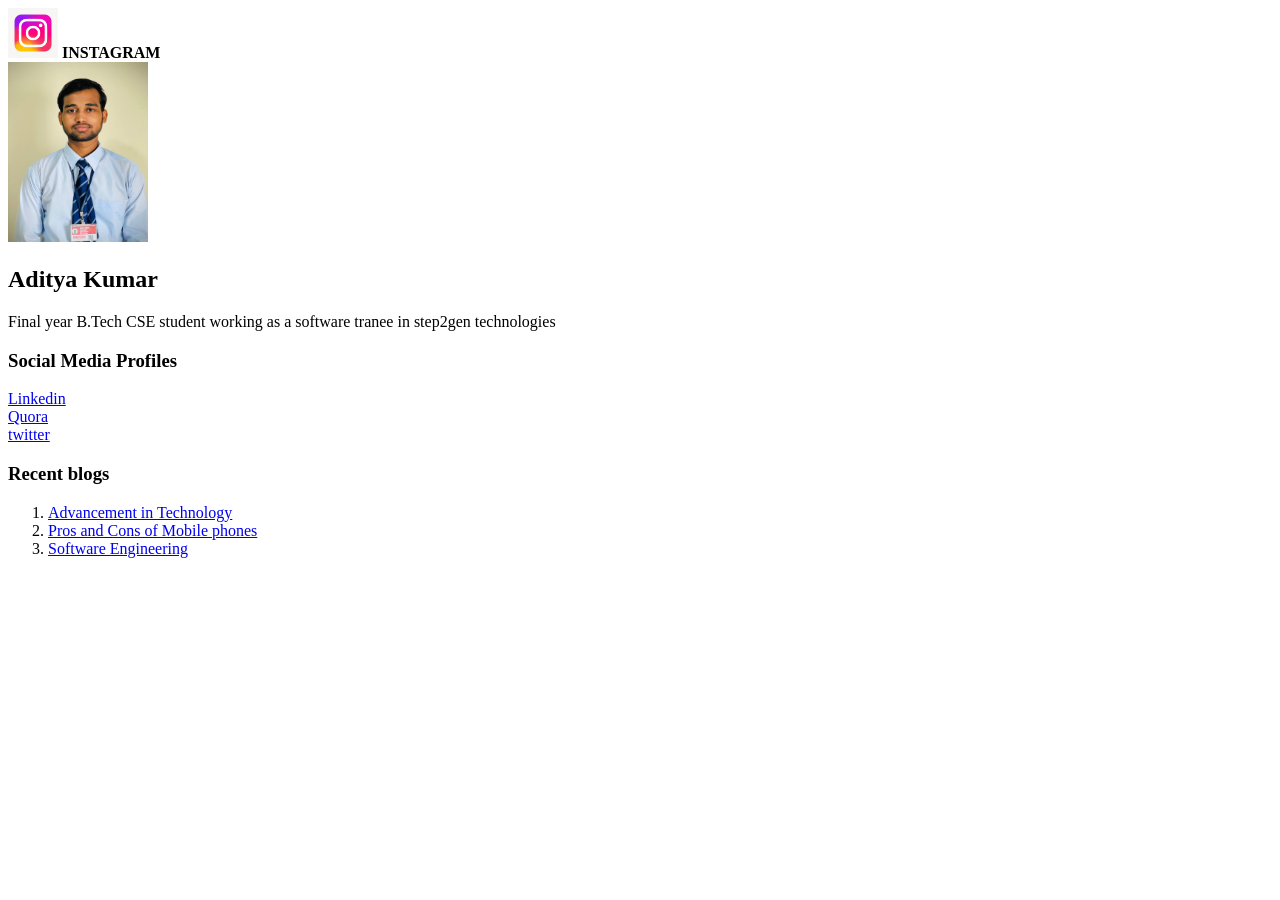
<file: Exercise 1/index.html>
<!DOCTYPE html>
<html lang="en">
<head>
    <meta charset="UTF-8">
    <meta name="viewport" content="width=device-width, initial-scale=1.0">
    <title>Exercise 1</title>
</head>
<body>
    
    <nav>
        <img src="Images/instagram-icon_768467-672.avif" alt="Intastagram logo" style="width: 50px; height: 50px;">
        <span><strong>INSTAGRAM</strong></span>
    </nav>

    <SECtion>
        <img src="Images/Aditya Kumar (220280476)~2.jpg" alt="Author Image" style="width: 140px; height: 180px;">
        <h2>Aditya Kumar</h2>
        <p>Final year B.Tech CSE student working as a software tranee in step2gen technologies</p>
    </SECtion>

    <section>
        <h3>Social Media Profiles</h3>
        <a href="https://codolio.com/profile/imadityakumar24">Linkedin</a> <br>
        <a href="https://www.quora.com/">Quora</a> <br>
        <a href="https://x.com/">twitter</a>
    </section>

    <section>
        <h3>Recent blogs</h3>
        <ol>
            <li><a href="https://www.weforum.org/stories/2025/01/technological-advancements-and-human-development/">Advancement in Technology</a></li>
            <li><a href="https://www.brownhealth.org/be-well/social-media-good-bad-and-ugly">Pros and Cons of Mobile phones</a></li>
            <li><a href="https://www.geeksforgeeks.org/software-engineering/software-engineering/">Software Engineering</a></li>
        </ol>
    </section>

</body>
</html>
</file>
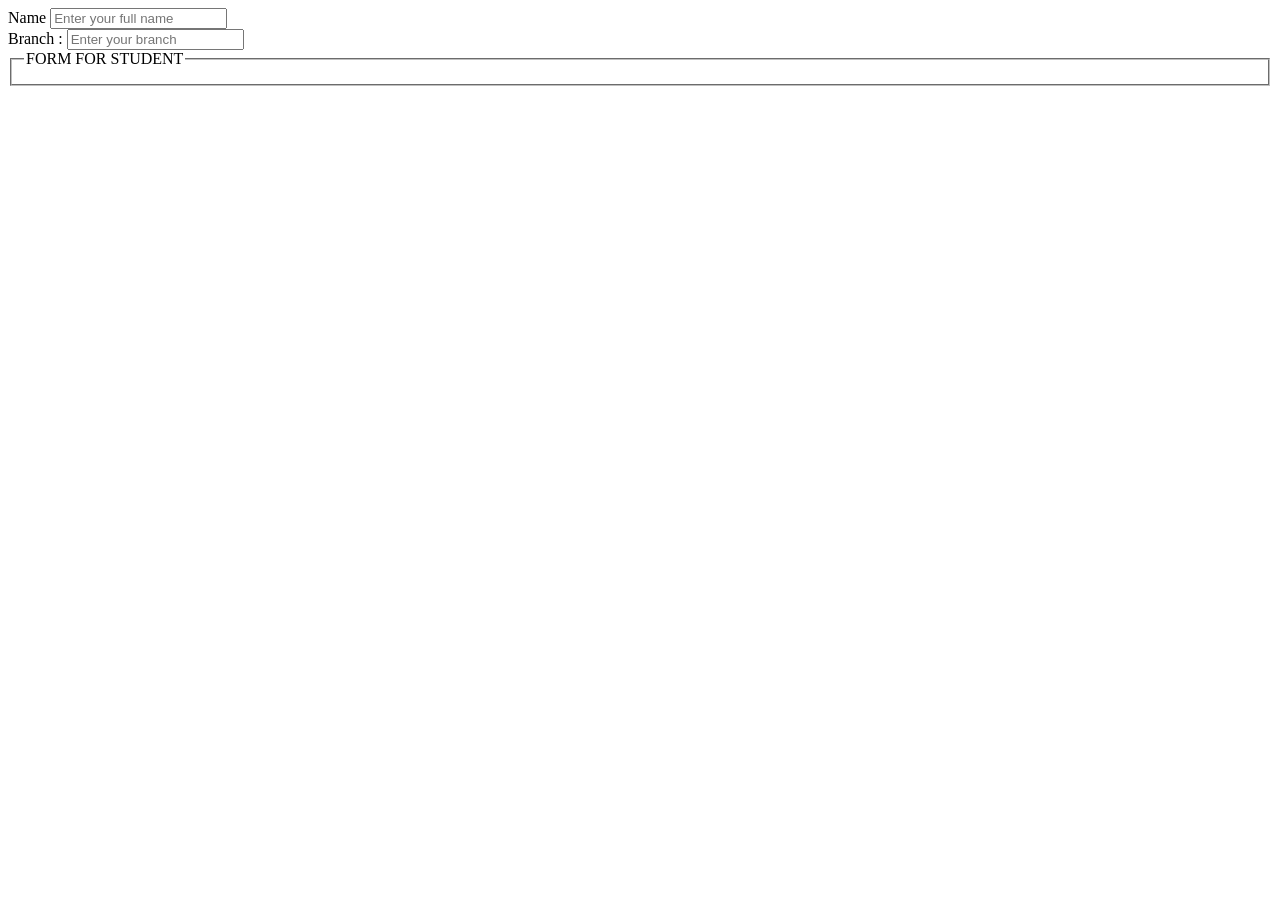
<file: forms/index.html>
<!DOCTYPE html>
<html lang="en">
<head>
    <meta charset="UTF-8">
    <meta name="viewport" content="width=device-width, initial-scale=1.0">
    <title>forms</title>
</head>
<body>

    <form action="/submit">
        <label for="Name">Name</label>
        <input type="text" id="Name" name="Name" placeholder="Enter your full name"> <br>
        
        Branch : <input type="text" id="branch" name="branch" placeholder="Enter your branch"> <br>

        

    </form>

    <fieldset>
        <legend>FORM FOR STUDENT</legend>

    </fieldset>
    
</body>
</html>
</file>
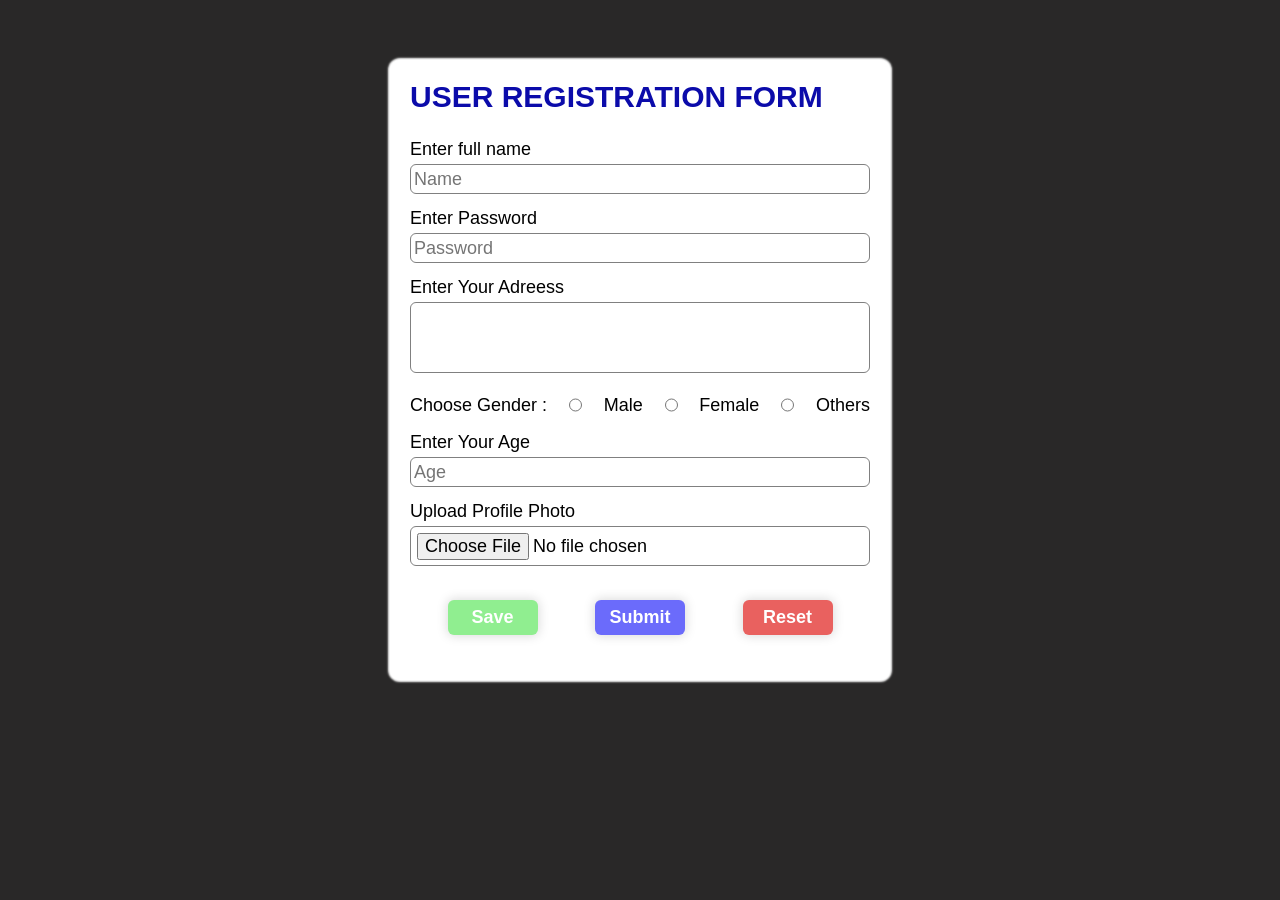
<file: Practice Project 2 Registration Form/index.html>
<!DOCTYPE html>
<html lang="en">

<head>
    <meta charset="UTF-8">
    <meta name="viewport" content="width=device-width, initial-scale=1.0">
    <title>Registration Form</title>
    <link rel="stylesheet" href="style.css">
    <link rel="icon" href="https://cdn-icons-png.flaticon.com/128/11247/11247782.png">
    <style>

    </style>
</head>

<body>

    <div id="container">

        <div id="heading">
            <h2>User Registration Form</h2>
        </div>

        <form action="submit">
            <label for="full-name" >Enter full name</label>
            <input type="text" id="full-name" placeholder="Name" required>

            <label for="Password">Enter Password</label>
            <input type="text" id="Password" placeholder="Password" required>

            <label for="address">Enter Your Adreess</label>
            <textarea name="address" id="address" rows="3" cols="50" required></textarea>

            <div id="choose-gender">

                <label for="Gender">Choose Gender :</label>

                <input id="Male" type="radio" name="Gender" value="Male" required>
                <label for="Male">Male</label>

                <input id="Female" type="radio" name="Gender" value="Female" required>
                <label for="Female">Female</label>

                <input id="Others" type="radio" name="Gender" value="Others" required>
                <label for="Others">Others</label>

            </div>

            <label for="age">Enter Your Age</label>
            <input type="number" name="age" id="age" min="1" max="100" placeholder="Age" required>

            <label for="profile-photo" required>Upload Profile Photo</label>
            <input id="Photo-upload" type="file" required>

            <div class="buttons">
                <button id="save">Save</button>
                <button id="submit">Submit</button>
                <button id="reset">Reset</button>
            </div>

        </form>
    </div>

</body>

</html>
</file>
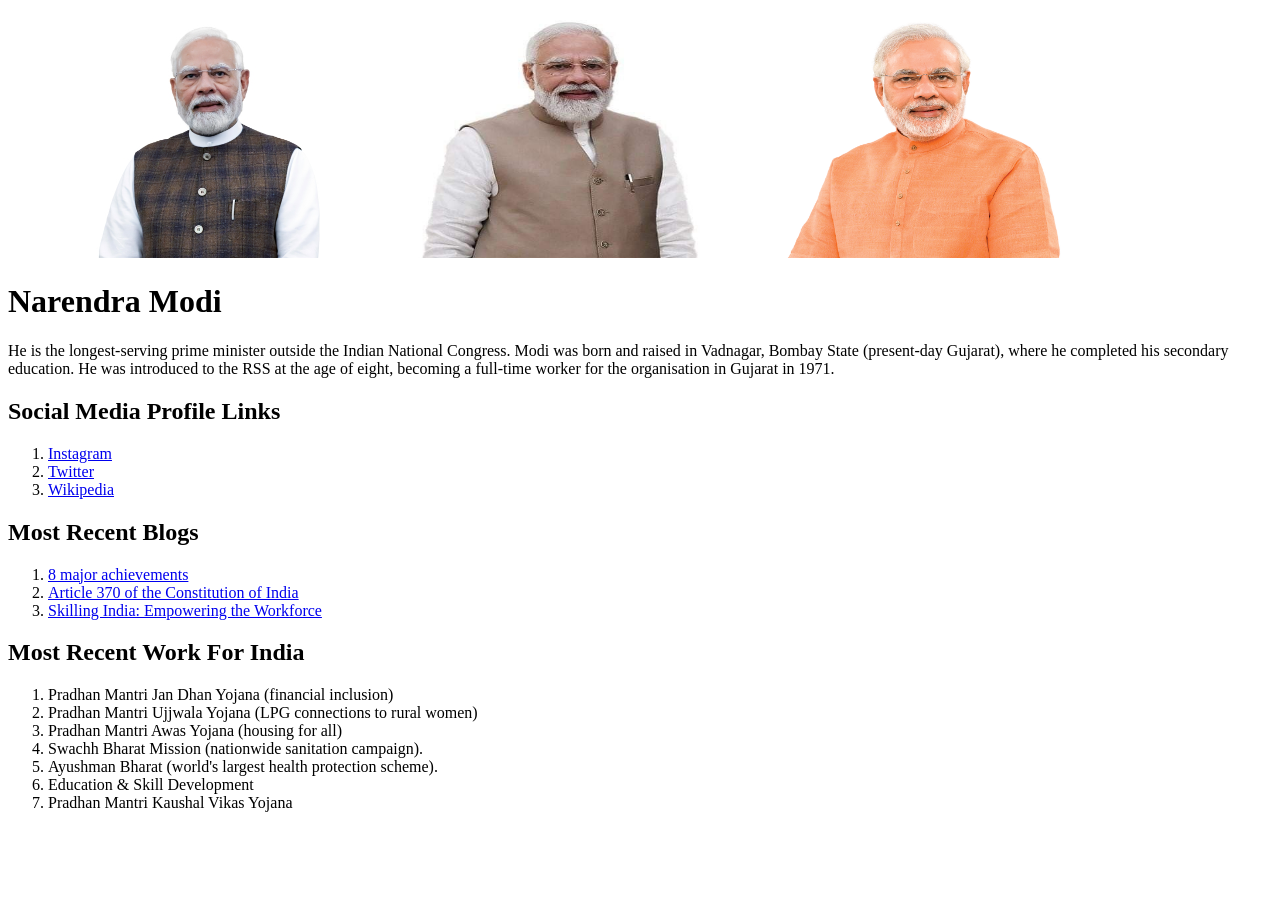
<file: Pratice Project 1/index.html>
<!DOCTYPE html>
<html lang="en">
<head>
    <meta charset="UTF-8">
    <meta name="viewport" content="width=device-width, initial-scale=1.0">
    <title>Practice Project 1</title>
</head>
<body>
    
    <img src="Images/01.jpg" alt="Narendra Modi Photo" style="width: 400px; height: 250px;">
    <!-- <img src="Images/03_Merged-1024x860.jpg" alt="Narendra Modi Photo" style="width: 400px; height: 250px;"> -->
    <img src="Images/25c456945f5607b539004bb3d6ad3f82.jpg" alt="Narendra Modi Photo" style="width: 300px; height: 250px;">
    <img src="Images/unnamed.png" alt="Narendra Modi Photo" style="width: 300px; height: 250px; margin-left: 60px;">

    <h1>Narendra Modi</h1>
    <p>He is the longest-serving prime minister outside the Indian National Congress. Modi was born and raised in Vadnagar, Bombay State (present-day Gujarat), where he completed his secondary education. He was introduced to the RSS at the age of eight, becoming a full-time worker for the organisation in Gujarat in 1971.
    </p>

    <h2>Social Media Profile Links</h2>
    <ol>
        <li><a href="https://www.instagram.com/reel/DN7HyIrk9Mq/?hl=en" target="_blank">Instagram</a></li>
        <li><a href="https://x.com/narendramodi_in?lang=en" target="_blank">Twitter</a></li>
        <li><a href="https://en.wikipedia.org/wiki/Narendra_Modi" target="_blank">Wikipedia</a></li>
    </ol>

    <H2>Most Recent Blogs</H2>
    <ol>
        <li><a href="https://www.investindia.gov.in/team-india-blogs/8-years-modi-government-8-major-achievements" target="_blank">8 major achievements</a></li>
        <li> <a href="https://en.wikipedia.org/wiki/Article_370_of_the_Constitution_of_India" target="_blank">Article 370 of the Constitution of India</a></li>
        <li><a href="https://www.pib.gov.in/PressNoteDetails.aspx?NoteId=153273&ModuleId=3&reg=3&lang=1" target="_blank">Skilling India: Empowering the Workforce</a></li>
    </ol>

    <h2>Most Recent Work For India</h2>
    <ol>
        <li>Pradhan Mantri Jan Dhan Yojana (financial inclusion)</li>
        <li>Pradhan Mantri Ujjwala Yojana (LPG connections to rural women)</li>
        <li>Pradhan Mantri Awas Yojana (housing for all)</li>
        <li>Swachh Bharat Mission (nationwide sanitation campaign).</li>
        <li>Ayushman Bharat (world's largest health protection scheme).</li>
        <li>Education & Skill Development</li>
        <li>Pradhan Mantri Kaushal Vikas Yojana </li>
    </ol>

</body>
</html>
</file>
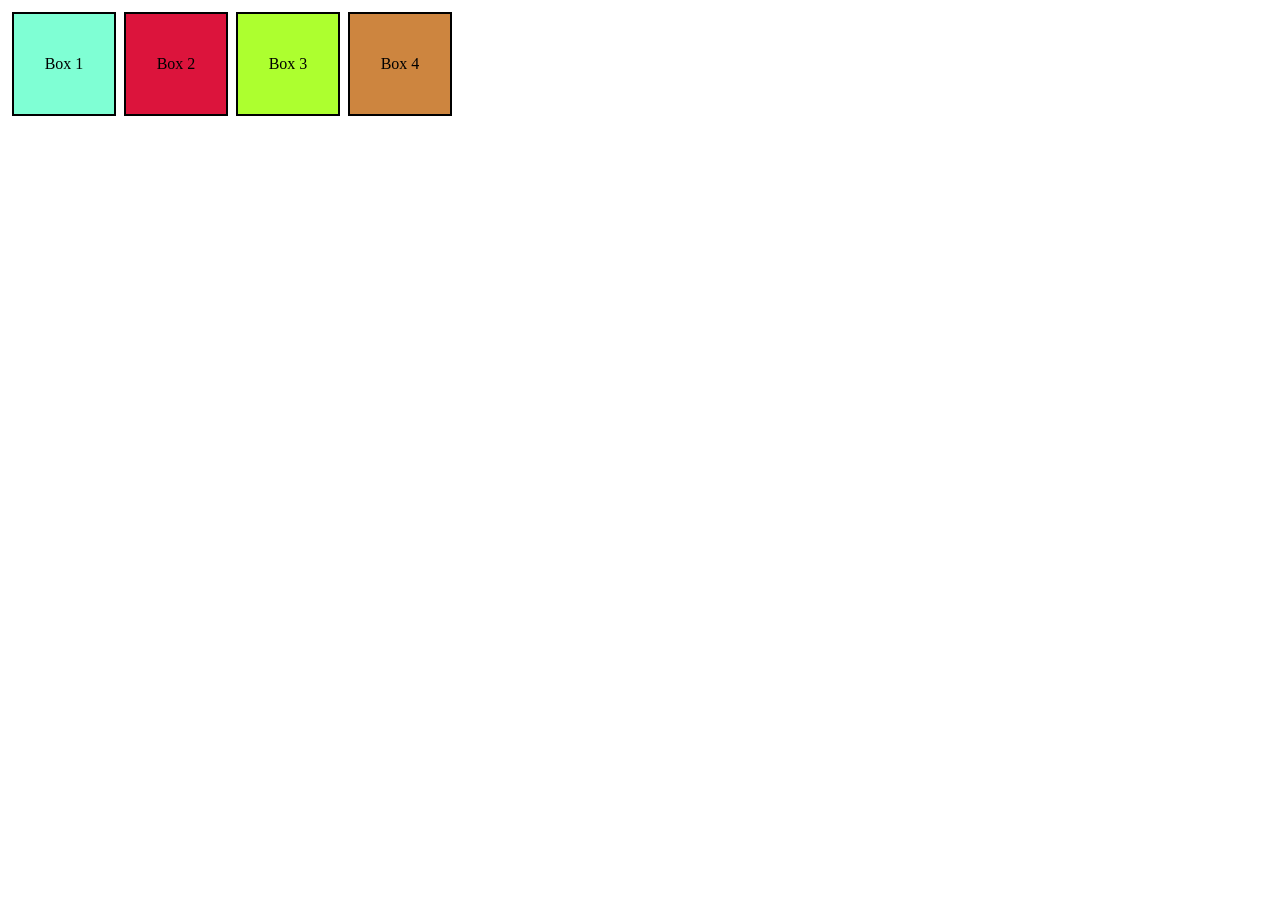
<file: Flex Box/Part 1/index.html>
<!DOCTYPE html>
<html lang="en">
<head>
    <meta charset="UTF-8">
    <meta name="viewport" content="width=device-width, initial-scale=1.0">
    <title>Flex BoxPart 1</title>
    <style>
        .container {
            display: flex;
            flex-direction: row;
            flex-wrap: wrap;
        }
        #box-1, #box-2, #box-3, #box-4 {
            display: flex;
            justify-content: center;
            align-items: center;
            margin: 4px;
        }
        #box-1 {
            background-color: aquamarine;
            height: 100px;
            width: 100px;
            border: 2px solid black;
        }
        #box-2 {
            background-color: crimson;
            height: 100px;
            width: 100px;
            border: 2px solid black;
            /* increase the size of the container */
            /* flex-grow: 2; */ 
        }
        #box-3 {
            background-color: greenyellow;
            height: 100px;
            width: 100px;
            border: 2px solid black;
            /* Means jab screen chota hoga to ye conatiner 2 guna jaldi shrink hoga */
            /* flex-shrink: 2; */
        }
        #box-4 {
            background-color: peru;
            height: 100px;
            width: 100px;
            border: 2px solid black;
        }
    </style>
</head>
<body>

    <div class="container">
        <div id="box-1">Box 1</div>
        <div id="box-2">Box 2</div>
        <div id="box-3">Box 3</div>
        <div id="box-4">Box 4</div>
    </div>
    
</body>
</html>
</file>
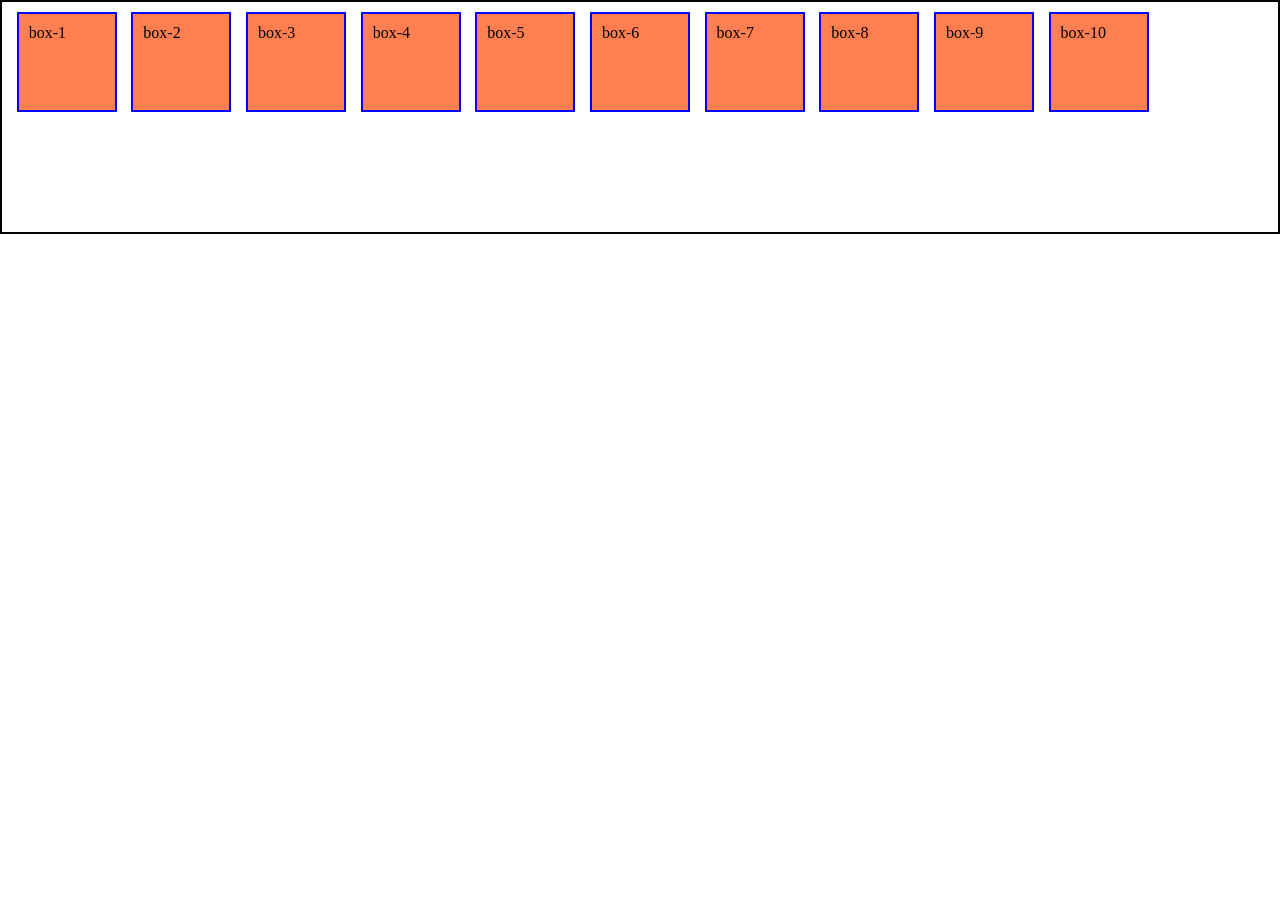
<file: Grid/Grid container properties/index.html>
<!--

grid container properties

-->


<!DOCTYPE html>
<html lang="en">
<head>
    <meta charset="UTF-8">
    <meta name="viewport" content="width=device-width, initial-scale=1.0">
    <title>Document</title>
    <style>
         * {
            margin: 0;
            padding: 0;
            box-sizing: border-box;
        }
        .container {
            border: 2px solid black;
            display: grid;
            row-gap: 10px;
            column-gap: 10px;
            /* isse hum bta sakte hai ki hme kitni colom cahiye */
            /* grid-template-columns: repeat(4, 1fr); */
            grid-template-columns: repeat(auto-fill, 100px);

            /* grid-template-rows
               isse hum ye bta sakte hai ki rows ki height kitni hogi , and box mai kitni row rakhni hai
            */
            grid-template-rows: 100px 100px;
            /* 
            grid-auto-rows: matlab jiske liye humne koi bhi height nhi di hai unhe ye wali by default height mil jayegi
            */
            /* grid-auto-rows: 50px; */
            padding: 10px;
            justify-content:space-evenly;


        }
        .box {
            border: 2px solid blue;
            padding: 10px;
            background-color: coral;
        }
        
        
    </style>
</head>
<body>

    <div class="container">
        <div class="box" id="box-1">box-1</div>
        <div class="box" id="box-2">box-2</div>
        <div class="box" id="box-3">box-3</div>
        <div class="box" id="box-4">box-4</div>
        <div class="box" id="box-5">box-5</div>
        <div class="box" id="box-6">box-6</div>
        <div class="box" id="box-7">box-7</div>
        <div class="box" id="box-8">box-8</div>
        <div class="box" id="box-9">box-9</div>
        <div class="box" id="box-10">box-10</div>
    </div>

</body>
</html>
</file>
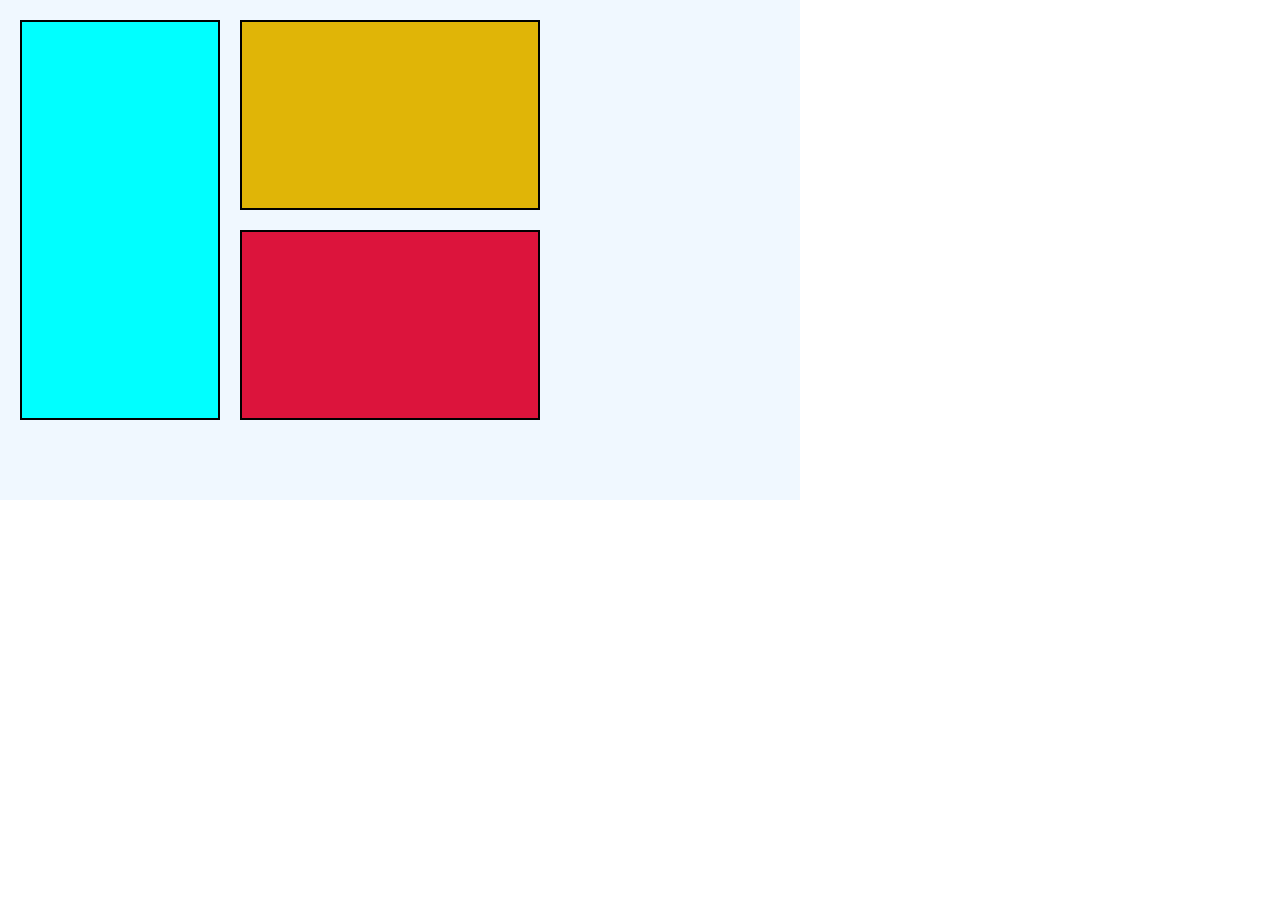
<file: Grid/Part 1/index.html>
<!DOCTYPE html>
<html lang="en">
<head>
    <meta charset="UTF-8">
    <meta name="viewport" content="width=device-width, initial-scale=1.0">
    <title>Document</title>
    <style>
        * {
            margin: 0;
            padding: 0;
            box-sizing: border-box;
        }
        section {
            background-color: aliceblue;
            display: flex;
            padding: 20px;
            height: 500px;
            width: 800px;
            gap: 20px;
        }
        .box-1 {
            height: 400px;
            width: 200px;
            background-color: aqua;
            border: 2px solid black;
        }
        .box-2 {
            height: 400px;
            width: 300px;
            display: flex;
            flex-direction: column;
            gap: 20px;
        }
        .inner-box-1, .inner-box-2 {
            height: 200px;
            width: 300px;
            border: 2px solid black;
        }
        .inner-box-1 {
            background-color: rgb(224, 181, 7);
        }
        .inner-box-2 {
            background-color: crimson;
        }

    </style>
</head>
<body>

    <section>
        <div class="box-1"></div>
        <div class="box-2">
            <div class="inner-box-1"></div>
            <div class="inner-box-2"></div>
        </div>
    </section>
    
</body>
</html>
</file>
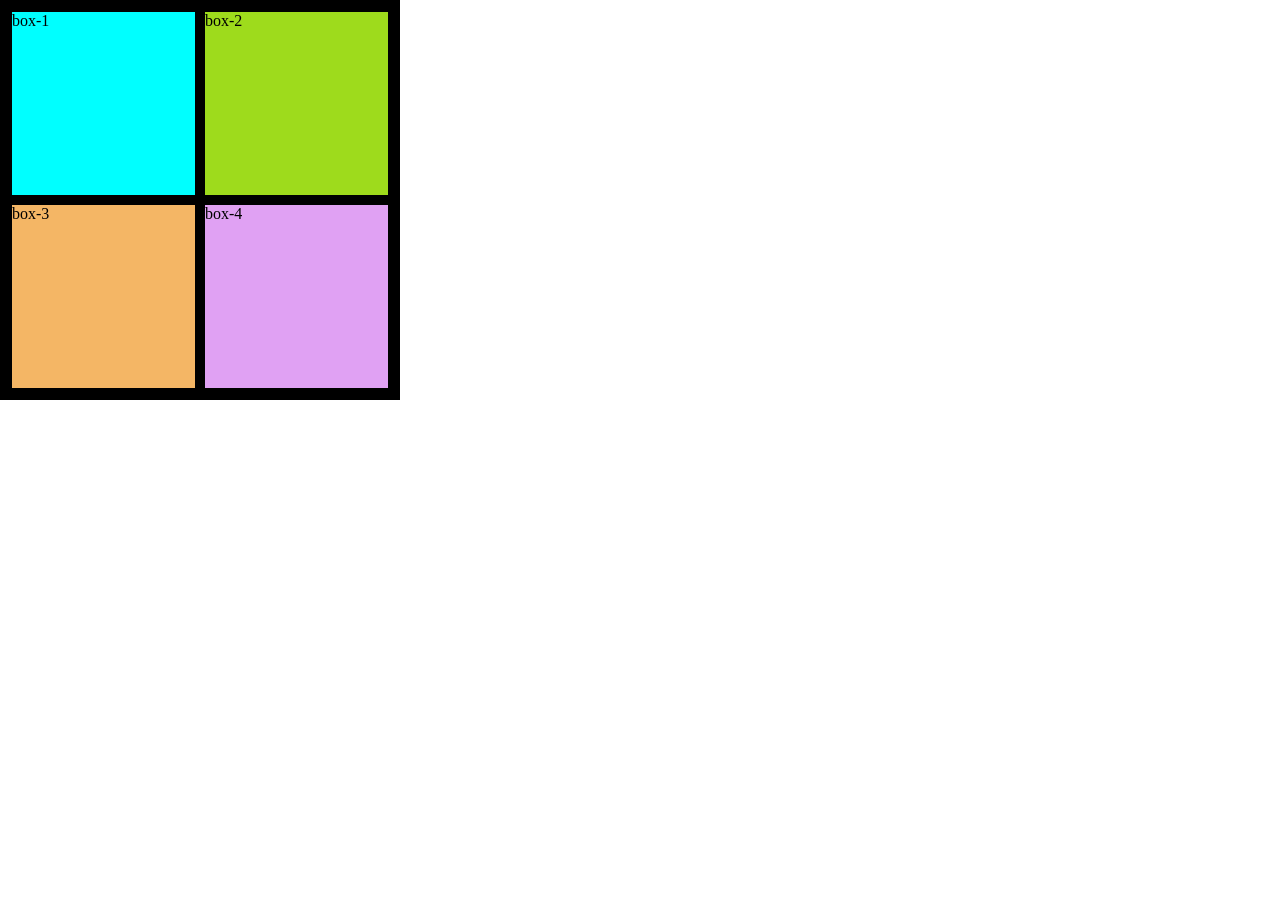
<file: Grid/Part 2/index.html>
<!DOCTYPE html>
<html lang="en">
<head>
    <meta charset="UTF-8">
    <meta name="viewport" content="width=device-width, initial-scale=1.0">
    <title>Document</title>
    <style>
         * {
            margin: 0;
            padding: 0;
            box-sizing: border-box;
        }
        #container {
            border: 2px solid black;
            display: grid;
            /* grid-template-rows: 200px 200px;
            grid-template-columns: 200px 200px; */
            grid-template-columns: 1fr 1fr ;
            grid-template-rows: 1fr 1fr ;
            background-color: rgb(179, 216, 249);
            gap: 10px;
            padding: 10px;
            height: 400px;
            width: 400px;
            background-color: black;

        }
        #box-1 {
            background-color: aqua;
        }
        #box-2 {
            background-color: rgb(158, 219, 28);
        }
        #box-3 {
            background-color: rgb(244, 182, 101);
        }
        #box-4 {
            background-color: rgb(224, 161, 243);
        }
    </style>
</head>
<body>
    
    <div id="container">
        <div id="box-1">box-1</div>
        <div id="box-2">box-2</div>
        <div id="box-3">box-3</div>
        <div id="box-4">box-4</div>
    </div>

</body>
</html>
</file>
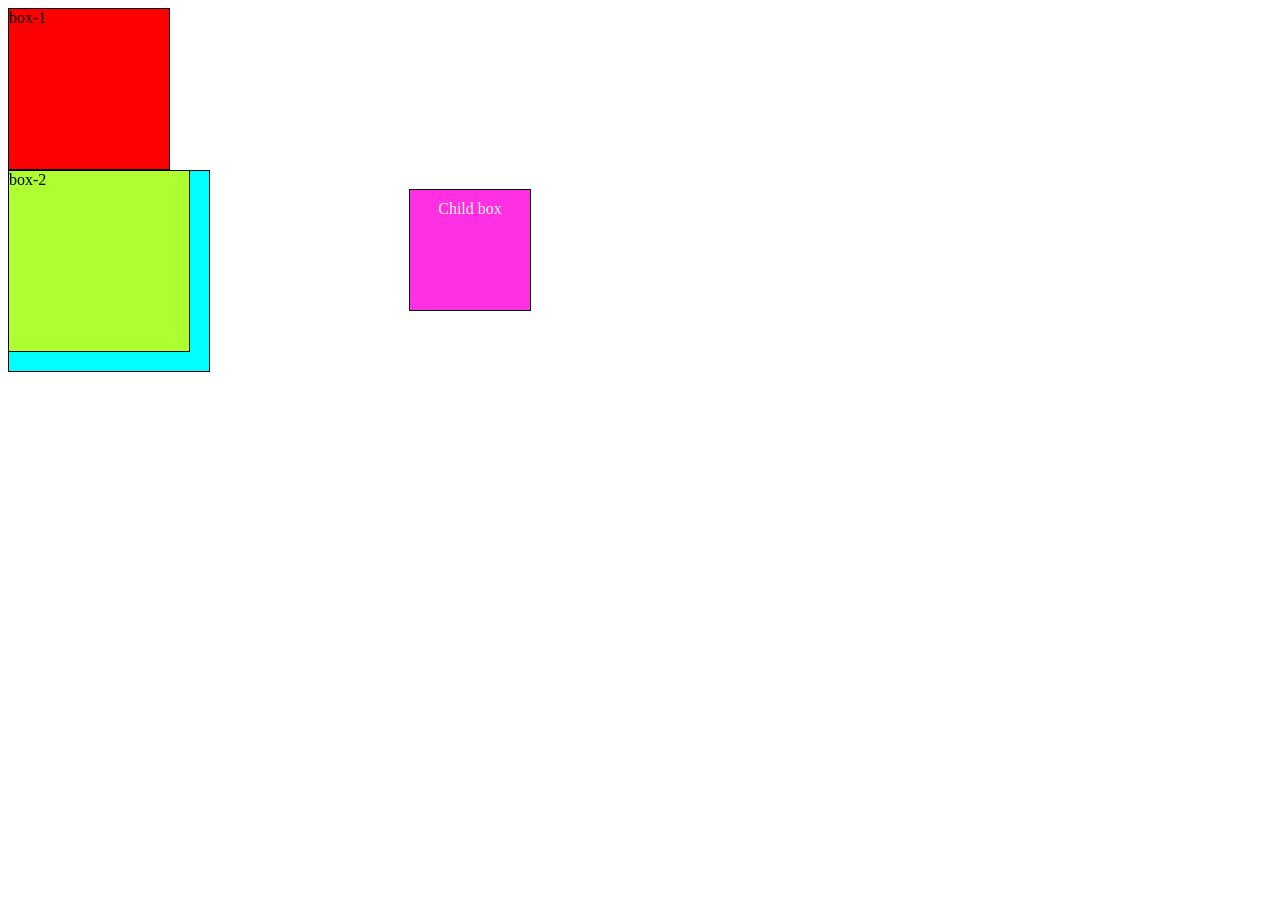
<file: Position Property/Absolute/index.html>
<!--

CSS position: absolute
An element with position: absolute; is positioned relative to the nearest positioned ancestor (with position other than static).

However; if an absolute positioned element has no positioned ancestors, it uses the document body, and moves along with page scrolling.

Note: Absolute positioned elements are removed from the normal document flow, and can overlap other elements.

Here is a simple example:

This <div> element has position: relative;This <div> element has position: absolute;
Here is the CSS that is used:

-->


<!--

Absolute means container upar aa jayeaga and apni original space chod dega and jo use niche wala container hoga vo uski jgh le legaa 

and jo absolute hoga vo apne parent container se bhi bahr jaa skt hai 

agar hum ye nhi cahte ki esa ho to parent container ko relative kar dege 
to jo container abosolute hoga vo sirf us container ke andar hi move kar payegaa

without position property hum left right top bottom use nhi kar sakte 

-->



<!DOCTYPE html>
<html lang="en">
<head>
    <meta charset="UTF-8">
    <meta name="viewport" content="width=device-width, initial-scale=1.0">
    <title>Document</title>
    <style>

        #box-1 {
            height: 160px;
            width: 160px;
            border: 1px solid black;
            background-color: red;
            /* position: absolute; */
            /* left:40px; */
        }
        #box-2 {
            height: 180px;
            width: 180px;
            border: 1px solid black;
            background-color: greenyellow;
            position: absolute;
        }
        #box-3 {
            height: 200px;
            width: 200px;
            border: 1px solid black;
            background-color: aqua;
            
        }
        #child-box {
            height: 100px;
            width: 100px;
            border: 1px solid black;
            background-color: rgb(255, 47, 227);
            color: white;
            text-align: center;
            padding: 10px;

            /* Moving outside the parent box*/
            position: absolute;
            left: 400px;
        }
    </style>
</head>
<body>
    
    <div id="box-1">
        box-1
    </div>

    
    <div id="box-2">
        box-2
        <div id="child-box">
            Child box
        </div>
    </div>

    
    <div id="box-3">
        box-3
    </div>

</body>
</html>
</file>
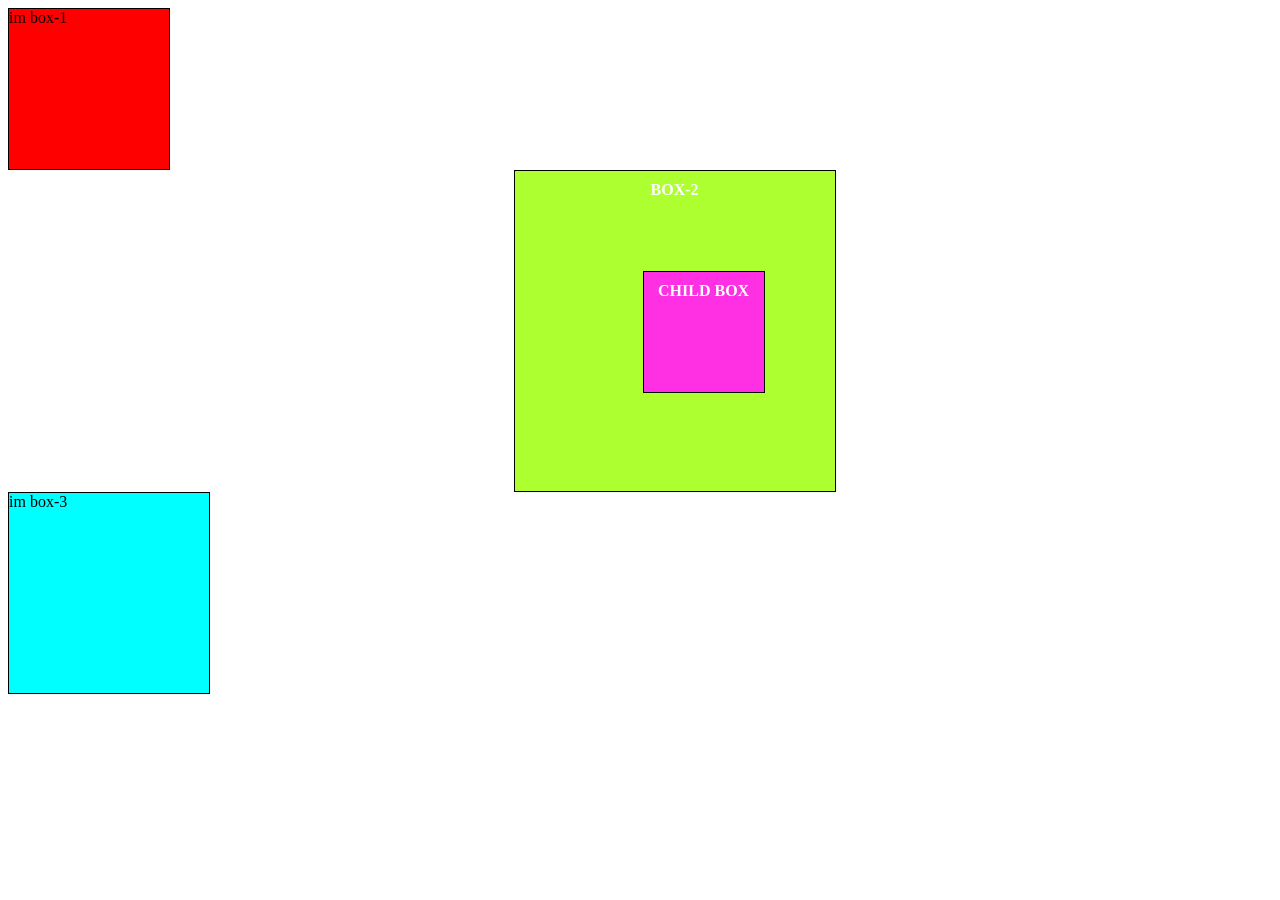
<file: Position Property/Relative/index.html>
<!--

CSS position: relative
An element with position: relative; is positioned relative to its normal position in the document flow.

Setting the top, right, bottom, and left properties will cause the element to be adjusted away from its normal position. Other content will not be adjusted to fit into any gap left by the element.

-->

<!--

Absolute means container upar aa jayeaga and apni original space chod dega and jo use niche wala container hoga vo uski jgh le legaa 

and jo absolute hoga vo apne parent container se bhi bahr jaa skt hai 

agar hum ye nhi cahte ki esa ho to parent container ko relative kar dege 
to jo container abosolute hoga vo sirf us container ke andar hi move kar payegaa

without position property hum left right top bottom use nhi kar sakte 

jo relative hote hai vo apne original position par kisi ko nhi aane dete 

-->


<!DOCTYPE html>
<html lang="en">
<head>
    <meta charset="UTF-8">
    <meta name="viewport" content="width=device-width, initial-scale=1.0">
    <title>Relative Position</title>

    <style>
        #box-1 {
            height: 160px;
            width: 160px;
            border: 1px solid black;
            background-color: red;
            /* position: absolute; */
            /* left:40px; */
        }
        #box {
            height: 300px;
            width: 300px;
            border: 1px solid black;
            background-color: greenyellow;
            position: relative;
            color: white;
            text-align: center;
            padding: 10px;
            font-weight: bold;
            text-transform: uppercase;
            left: 40%;
            /* 
            maine box ko right mai move kar diya par uski jagh box 3 upaar nhi aaya matlab jo raltive hote hai vo apni original position nhi chodte hai 
            */
        }

        #child-box {
            height: 100px;
            width: 100px;
            border: 1px solid black;
            background-color: rgb(255, 47, 227);
            color: white;
            text-align: center;
            padding: 10px;

            /* Child is only moving in the parent container */
            position: absolute;
            /* left: 500px; */
            left: 40%;
            top: 100px;

        }
         #box-3 {
            height: 200px;
            width: 200px;
            border: 1px solid black;
            background-color: aqua;
            
        }

    </style>
</head>
<body>

    <div id="box-1">
        im box-1
    </div>

    <div id="box">
        box-2
        <div id="child-box">
            Child box
        </div>
    </div>

    <div id="box-3">
        im box-3
    </div>
    
</body>
</html>
</file>
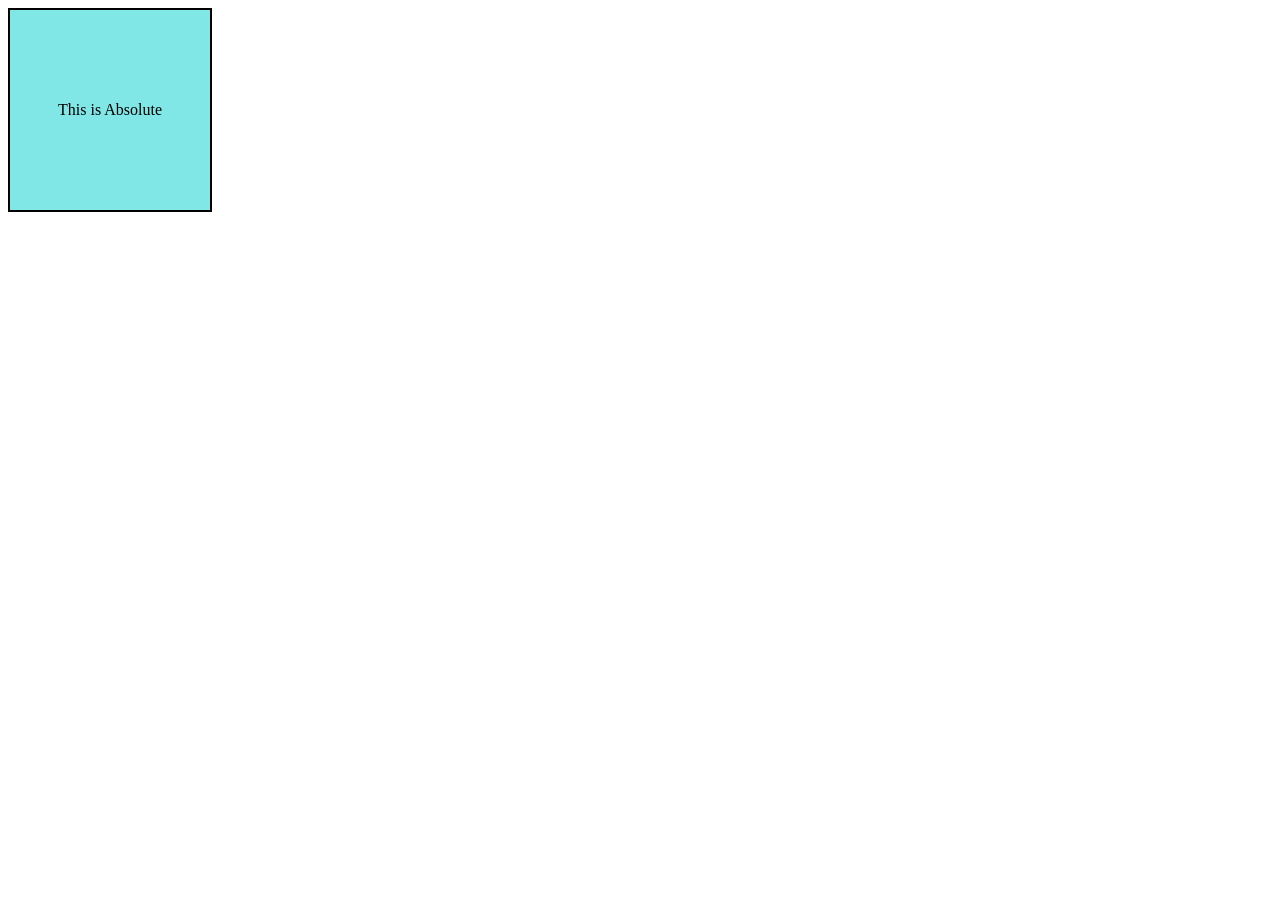
<file: Position Property/Static/index.html>
<!--

CSS position: static
All HTML elements are positioned static by default.

Static positioned elements are not affected by the top, bottom, left, and right properties.

An element with position: static; is always positioned according to the normal flow of the page:

This <div> element has position: static;
Here is the CSS that is used:

-->


<!DOCTYPE html>
<html lang="en">
<head>
    <meta charset="UTF-8">
    <meta name="viewport" content="width=device-width, initial-scale=1.0">
    <title>Absolute Property</title>
    <STYle>

        div {
            height: 200px;
            width: 200px;
            border: 2px solid black;
            background-color: rgb(129, 230, 230);
            display: flex;
            text-align: center;
            justify-content: center;
            align-items: center;
        }

    </STYle>
</head>
<body>

    <div>
        This is Absolute
    </div>
    
</body>
</html>
</file>
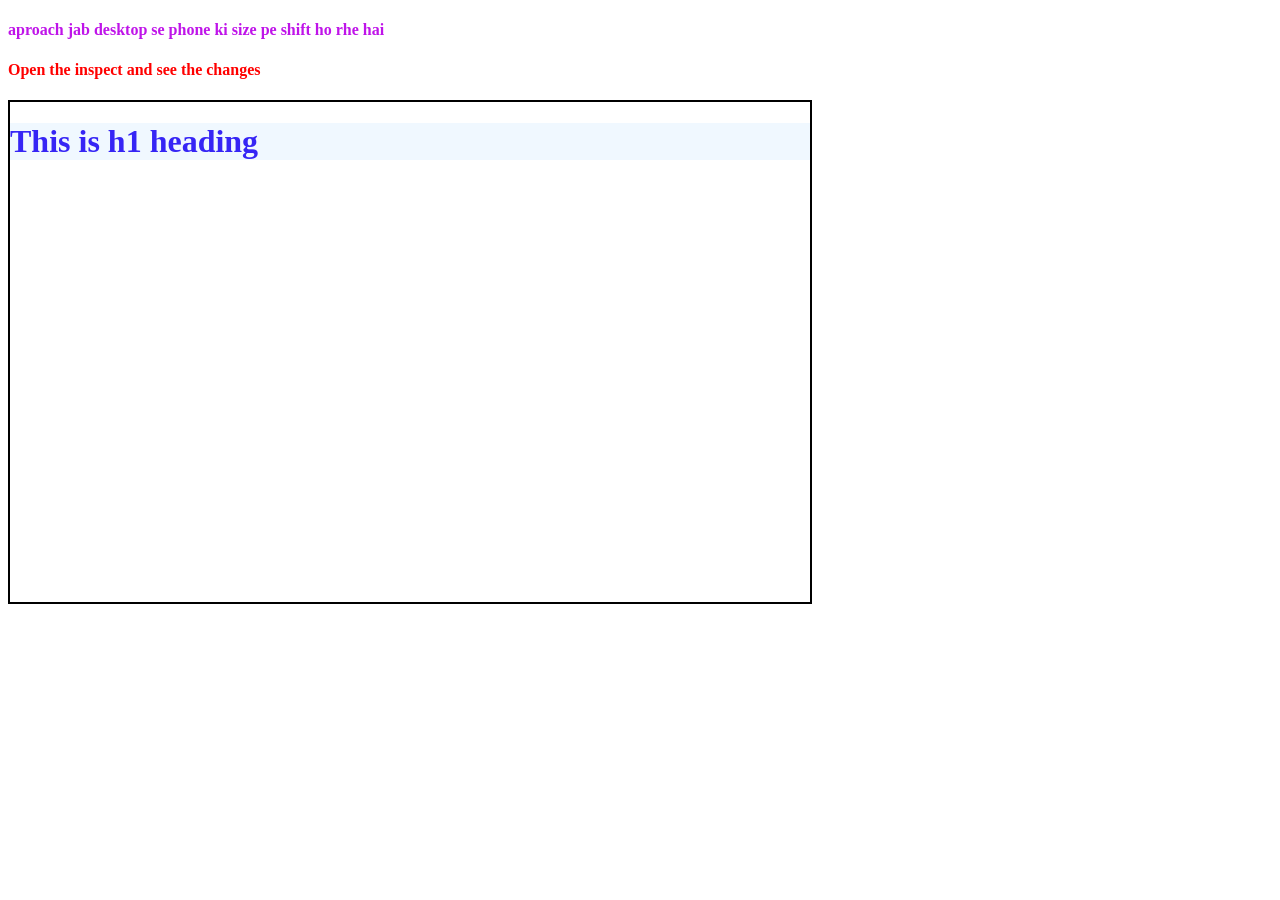
<file: Responsive Design/Max width/index.html>
<!DOCTYPE html>
<html lang="en">
<head>
    <meta charset="UTF-8">
    <meta name="viewport" content="width=device-width, initial-scale=1.0">
    <title>Document</title>
    <style>
        div {
            height: 500px;
            width: 800px;
            border: 2px solid black;
        }
        h1 {
            color: rgb(54, 37, 245);
            background-color: aliceblue;
        }
        /* @media (max-width: 500px) { */
        /*

        aproach jab desktop se phone ki size pe shift ho rhe hai
        
        max width ka matlab hai jese hi widht 500px ho gya ya width usse kam bhi hai
        matlab jyaya se jyda width 500 ho aur kam kitni bhi chlegi to ye wali properties aply kardo
        
        */
        @media (max-width: 500px) {
            h1 {
                 color: rgb(19, 160, 6);
                background-color: rgb(229, 250, 216);
            }
        }
    </style>
</head>
<body>

    <h4 style="color: rgb(191, 20, 233);" >aproach jab desktop se phone ki size pe shift ho rhe hai</h4>

    <h4 style="color: red;">Open the inspect and see the changes</h4>


    <div>
        <h1>This is h1 heading </h1>
    </div>
    
</body>
</html>
</file>
<file: Practice Project 2 Registration Form/style.css>
* {
    margin: 0;
    padding: 0;
    font-size: large;
    font-family: Calibri, Arial, Helvetica, sans-serif;
    box-sizing: border-box;
}


body {
    background-color: rgb(41, 40, 40);
    display: flex;
    justify-content: center;
    align-items: center;

}

#heading {
    margin: 20px;
    margin-bottom: 5px;
}

#heading h2 {
    text-transform: uppercase;
    font-size: 30px;
    color: rgb(11, 11, 170);
}

#container {
    width: 500px;
    height: 620px;
    margin-top: 60px;
    margin-left: auto;
    margin-right: auto;
    border-radius: 10px;
    background-color: white;
    box-shadow: 0px 0px 2px 2px #fdfdfd;
    display: flex;
    flex-direction: column;
}

form {
    padding: 20px;
    display: flex;
    flex-direction: column;
    justify-content: flex-start;
}

form input {
    height: 30px;
}

form input {
    padding: 3px;
    margin-top: 4px;
    margin-bottom: 14px;
    border: 0.5px solid gray;
    border-radius: 6px;
}


form textarea {
    padding: 3px;
    margin-top: 4px;
    margin-bottom: 14px;
    border: 0.5px solid gray;
    border-radius: 6px;
}

#choose-gender {
    display: flex;
    justify-content: space-between;
    align-items: center;
    text-align: center;
    margin-bottom: 12px;
    margin-top: 3px;
}

#Male, #Female, #Others {
    margin: auto auto;
}

textarea {
    resize: none;
}

#Photo-upload {
    height: 40px;
    padding: 6px;
}

.buttons {
    display: flex;
    justify-content: space-evenly;
    text-align: center;
    
    
}  

#save, #reset, #submit {
    height: 35px;
    width: 90px;
    border-radius: 6px;
    margin: 20px;
    cursor: pointer;
    color: white;
    border: none;
    font-weight: bolder;
    box-shadow: 0px 0px 11px 1px #dbdbdb;
}

#save {
    background-color: lightgreen;
}

#reset {
    background-color: rgb(233, 97, 95);
}

#submit {
    background-color: rgb(107, 107, 251);
}

#save:hover {
    background-color: rgb(118, 219, 118);
}
#reset:hover {
     background-color: rgb(219, 73, 73);
}
#submit:hover {
    background-color: rgb(82, 82, 220);
}
</file>
